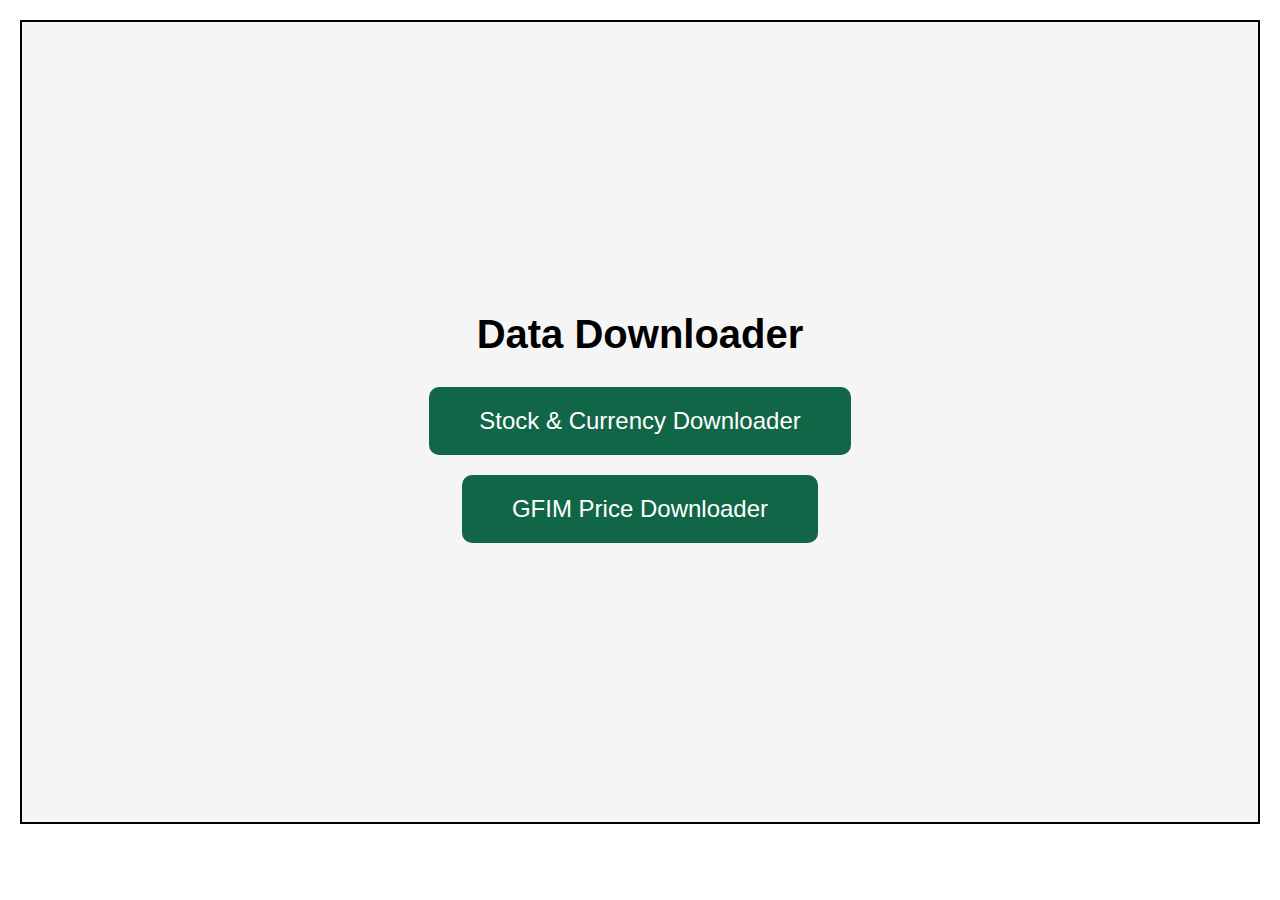
<file: index.html>
<!DOCTYPE html>
<html lang="en">
<head>
    <meta charset="UTF-8">
    <meta name="viewport" content="width=device-width, initial-scale=1.0">
    <title>Data Downloader</title>

    <style>
        body {
            background-image: url('https://onlineservice.databankgroup.com/redemptions/Images/bg5.jpg');
            background-size: cover;
            background-repeat: no-repeat;
            margin: 0;
            font-family: 'Arial', sans-serif;
        }

        .container {
            border: 2px solid;
            height: 800px;
            background-color: rgba(241, 241, 241, 0.7); 
            text-align: center;
            margin: 20px;
            display: flex;
            flex-direction: column;
            justify-content: center;
            align-items: center;
        }

        h1 {
            font-size: 40px;
            margin: 20px 0;
        }

        .button {
            padding: 20px 50px;
            font-size: 24px;
            background-color: #116647;
            color: #fff;
            border: none;
            cursor: pointer;
            transition: background-color 0.3s ease-in-out;
            margin: 10px;
            border-radius: 10px;
            text-decoration: none;
        }

        .button:hover {
            background-color: rgb(149, 196, 72);
        }
    </style>
</head>
<body>
    <div class="container">
        <h1>Data Downloader</h1>
        <a href="https://stock-currency-downloader.onrender.com/" class="button">Stock & Currency Downloader</a>
        <a href="https://gfim-historical-price.onrender.com/" class="button">GFIM Price Downloader</a>
    </div>
</body>
</html>
</file>
